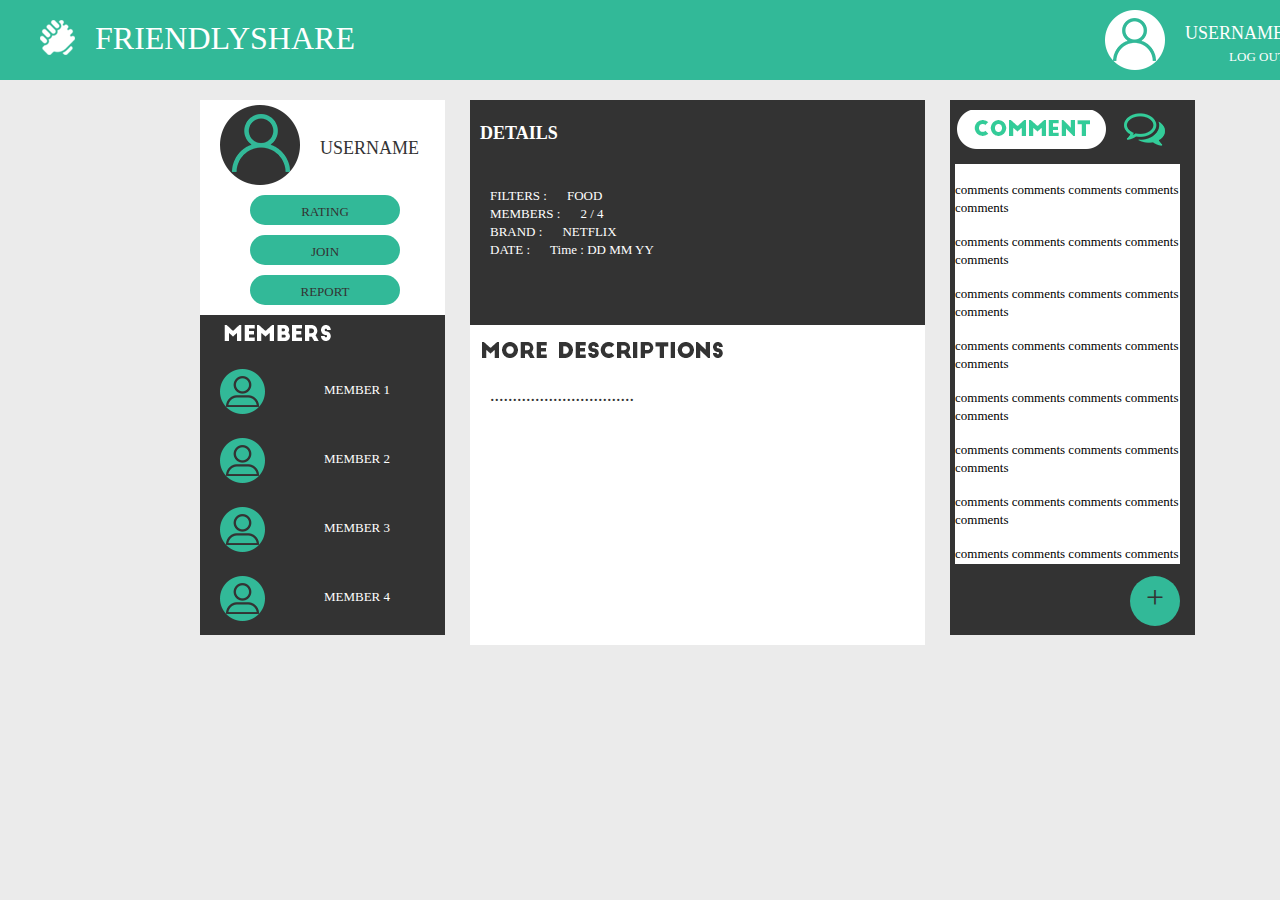
<file: index.html>
<!DOCTYPE html>
<html lang="en">
<head>
    <meta charset="UTF-8">
    <meta name="viewport" content="width=device-width, initial-scale=1.0">
    <meta http-equiv="X-UA-Compatible" content="ie=edge">
    <title>pastPage</title>

    <link rel="stylesheet" href="css\style.css">

</head>
<body>
    <div class="menubar">
        <div class="container">
            <div class="applogo">
                    <img src="src/logo1.png" alt="">
                    <h1><font face = "Big John" size = "6" color = "#ffffff">FRIENDLYSHARE</font></h1>
            </div>
            <div class="menulog">
                    <img src="src/propicpost3.png" alt="">
                    <h1><font face = "Big John" size = "4" color = "#ffffff">USERNAME</font></h1><br>
                    <button><font face = "Big John" size = "2">LOG OUT</font></button>

            </div>
        </div>
    </div>

    <div class="clearfix"></div>

    <div class="groupinfo">
        <div class="container">
            <div class="info_area">
                <img src="src\propicpost1.png" alt="">
                <p><font face = "Big John" size = "4">USERNAME</font></p>
                <div class="threebutton">
                    <button><font face = "Big John" size = "2">RATING</font></button><br>
                    <button><font face = "Big John" size = "2">JOIN</font></button><br>
                    <button><font face = "Big John" size = "2">REPORT</font></button><br>
                </div>
            </div>
            <div class="info_area2">
                    <div class="info_h">
                        <img src="src\member1.png" alt=""><br>
                    </div>
                <div style="width: 240px; height: 280px; overflow-y: scroll;">
                    <div class="info_mem">
                        <img src="src\propicpost2.png" alt="">
                        <p><font face = "Big John" size = "2">MEMBER 1</font></p><br>
                        <img src="src\propicpost2.png" alt="">
                        <p><font face = "Big John" size = "2">MEMBER 2</font></p><br>
                        <img src="src\propicpost2.png" alt="">
                        <p><font face = "Big John" size = "2">MEMBER 3</font></p><br>
                        <img src="src\propicpost2.png" alt="">
                        <p><font face = "Big John" size = "2">MEMBER 4</font></p><br>
                        <img src="src\propicpost2.png" alt="">
                        <p><font face = "Big John" size = "2">MEMBER 5</font></p><br>
                        <img src="src\propicpost2.png" alt="">
                        <p><font face = "Big John" size = "2">MEMBER 6</font></p><br>
                        <img src="src\propicpost2.png" alt="">
                        <p><font face = "Big John" size = "2">MEMBER 7</font></p><br>
                        <img src="src\propicpost2.png" alt="">
                        <p><font face = "Big John" size = "2">MEMBER 8</font></p><br>
                    </div>
                </div>
            </div>
        </div>
    </div>

    <div class="clearfix"></div>

    <div class="postinfo">
        <div class="container">
            <div class="details_h">
                    <h1><font face = "Big John" size = "4">DETAILS</font></h1><br>
                    <p><font face = "Big John" size = "2">FILTERS  :</font></p>
                    <p><font face = "Big John" size = "2">FOOD</font></p><br>
                    <p><font face = "Big John" size = "2">MEMBERS  :</font></p>
                    <p><font face = "Big John" size = "2">2 / 4</font></p><br>
                    <p><font face = "Big John" size = "2">BRAND  :</font></p>
                    <p><font face = "Big John" size = "2">NETFLIX</font></p><br>
                    <p><font face = "Big John" size = "2">DATE  :</font></p>
                    <p><font face = "Big John" size = "2">Time : DD MM YY</font></p>
            </div>
            <div class="details_area">
                <img src="src\moredes1.png" alt=""><br>
                <p><font face = "Big John" size = "4">................................</font></p>
            </div>
        </div>
    </div>

    <div class="clearfix"></div>

    <div class="commentbox">
        <div class="container">
            <div class="comment_area">
                <div class="comment_head">
                    <img src="src\comment1.png" alt="">
                    <img src="src\comment2.png" alt="">
                </div>

                <div class="comment_scroll">
                    <div style="width: 235px; height: 400px; overflow-y: scroll;">
                        <p><font face = "Big John" size = "2">comments comments comments comments comments</font></p>
                        <p><font face = "Big John" size = "2">comments comments comments comments comments</font></p>
                        <p><font face = "Big John" size = "2">comments comments comments comments comments</font></p>
                        <p><font face = "Big John" size = "2">comments comments comments comments comments</font></p>
                        <p><font face = "Big John" size = "2">comments comments comments comments comments</font></p>
                        <p><font face = "Big John" size = "2">comments comments comments comments comments</font></p>
                        <p><font face = "Big John" size = "2">comments comments comments comments comments</font></p>
                        <p><font face = "Big John" size = "2">comments comments comments comments comments</font></p>
                        <p><font face = "Big John" size = "2">comments comments comments comments comments</font></p>
                        <p><font face = "Big John" size = "2">comments comments comments comments comments</font></p>
                        <p><font face = "Big John" size = "2">comments comments comments comments comments</font></p>
                        <p><font face = "Big John" size = "2">comments comments comments comments comments</font></p>
                        <p><font face = "Big John" size = "2">comments comments comments comments comments</font></p>
                        <p><font face = "Big John" size = "2">comments comments comments comments comments</font></p>
                        <p><font face = "Big John" size = "2">comments comments comments comments comments</font></p>
                        <p><font face = "Big John" size = "2">comments comments comments comments comments</font></p>
                    </div>  
                </div>

                <div class="comment_button">
                        <button id="myBtn"><font face = "Big John" size = "6">+</font></button>
                    </div>
    
                    <div id="myModal" class="modal">
                            <!-- Modal content -->
                            <div class="modal-content">
                              <span class="close">&times;</span>
                              <p><font face = "Big John" size = "4" color = "32b998">TEXT</font></p>
                              <textarea name="" id="" cols="60" rows="15"></textarea><br>
                              <button id="myBtn2"><font face = "Big John" size = "2">COMMENT</font></button>
                            </div>
                    </div>
                  
                </div>
        </div>
    </div>
    <script type="text/javascript" src="script.js"></script>
</body>
</html>
</file>
